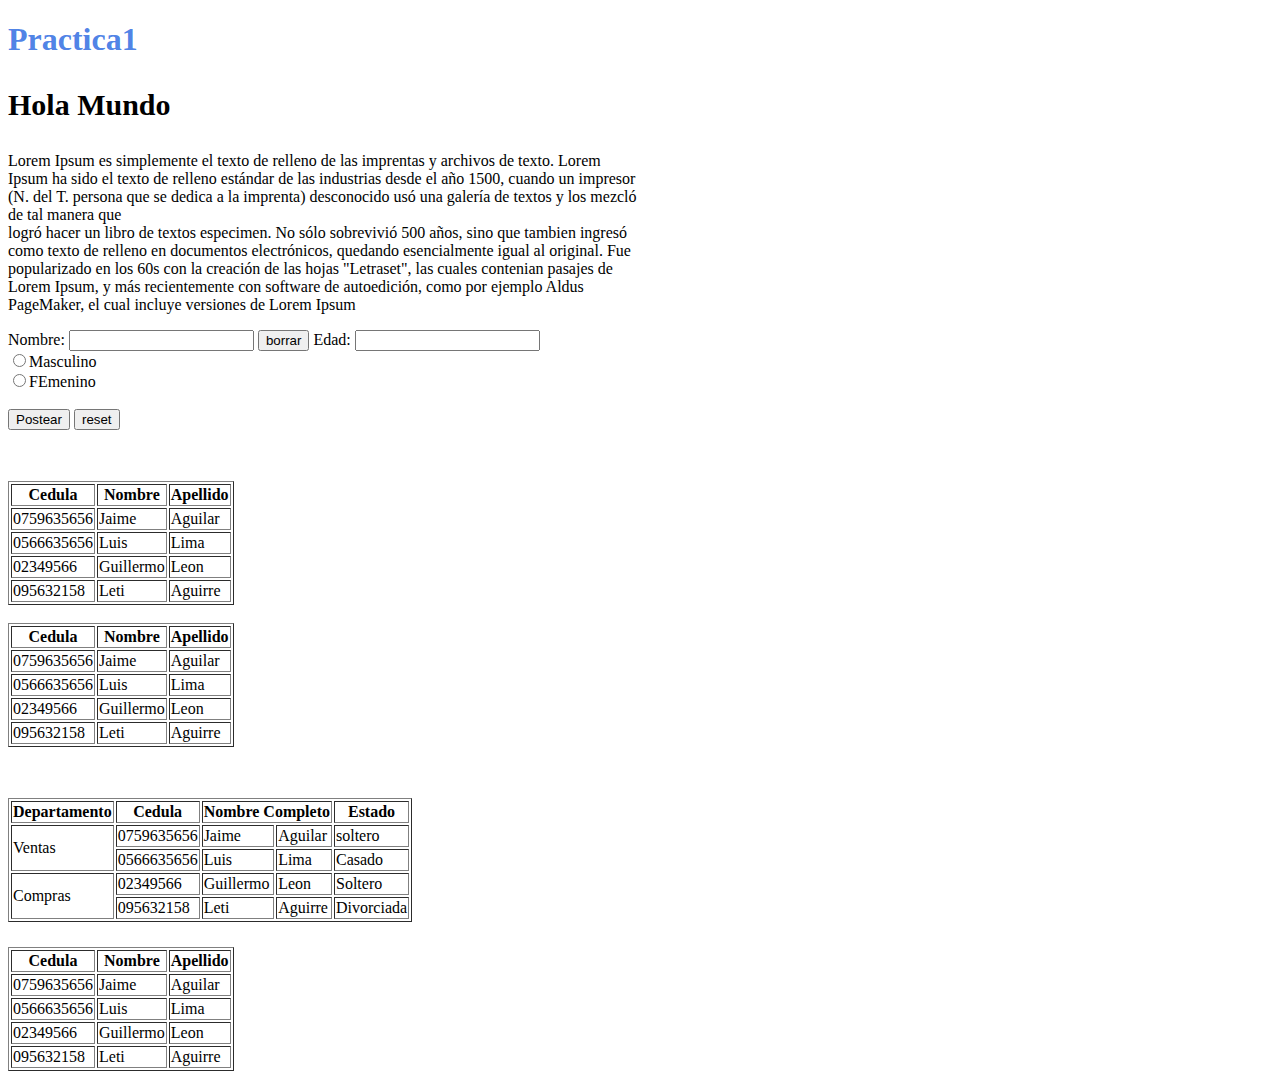
<file: PRACTICA1/index.html>
<!DOCTYPE html>
<html lang="en">
<head>
	<meta charset="utf-8">
	<title>Practica1</title>
</head>
<body>
	<h1 style="color: rgba(57, 115, 227, 0.9);">Practica1</h1>
	<p style="font-size: 30PX; font-weight: bold; ">Hola Mundo</p>
	<div style="width: 50%">
		<p>
			Lorem Ipsum es simplemente el texto de relleno de las imprentas y archivos de texto. Lorem Ipsum ha sido el texto de relleno estándar de las industrias desde el año 1500, cuando un impresor (N. del T. persona que se dedica a la imprenta) desconocido usó una galería de textos y los mezcló de tal manera que <br>logró hacer un libro de textos especimen. No sólo sobrevivió 500 años, sino que tambien ingresó como texto de relleno en documentos electrónicos, quedando esencialmente igual al original. Fue popularizado en los 60s con la creación de las hojas "Letraset", las cuales contenian pasajes de Lorem Ipsum, y más recientemente con software de autoedición, como por ejemplo Aldus PageMaker, el cual incluye versiones de Lorem Ipsum
		</p>
	</div>

	<form action="" method="post">
		<label for="">Nombre:</label>
		<input type="text" name="Nombre">
		<input type="reset" value="borrar">

		<label for="">Edad:</label>
		<input type="Number" name="Edad" required>
		<br>
		<input type="radio" value="Varon" name="genero">Masculino <br>
		<input type="radio" value="Mujer" name="genero">FEmenino <br>
		<br>
		<input type="submit" value="Postear">
		<input type="reset" value="reset">
	</form>

	<table border="1" style="margin-top: 51px">
		<thead>
			<tr>
				<th>Cedula</th>
				<th>Nombre</th>
				<th>Apellido</th>
			</tr>
		</thead>
		<tbody>
			<tr>
				<td>0759635656</td>
				<td>Jaime</td>
				<td>Aguilar</td>
			</tr>

			<tr>
				<td>0566635656</td>
				<td>Luis</td>
				<td>Lima</td>
			</tr>

			<tr>
				<td>02349566</td>
				<td>Guillermo</td>
				<td>Leon</td>
			</tr>

			<tr>
				<td>095632158</td>
				<td>Leti</td>
				<td>Aguirre</td>
			</tr>
		</tbody>
	</table>

	<br>

	<table border="1">
		<thead>
			<tr>
				<th>Cedula</th>
				<th>Nombre</th>
				<th>Apellido</th>
			</tr>
		</thead>
		<tbody>
			<tr>
				<td>0759635656</td>
				<td>Jaime</td>
				<td>Aguilar</td>
			</tr>

			<tr>
				<td>0566635656</td>
				<td>Luis</td>
				<td>Lima</td>
			</tr>

			<tr>
				<td>02349566</td>
				<td>Guillermo</td>
				<td>Leon</td>
			</tr>

			<tr>
				<td>095632158</td>
				<td>Leti</td>
				<td>Aguirre</td>
			</tr>
		</tbody>
	</table>
	

	<table border="1" style="margin-top: 51px; margin-bottom: 25px">
		<thead>
			<tr>
				<th>Departamento</th>
				<th>Cedula</th>
				<th colspan="2">Nombre Completo</th> 
				<th>Estado</th>
			</tr>
		</thead>
		<tbody>
			<tr>
				<td rowspan="2">Ventas</td>
				<td>0759635656</td>
				<td>Jaime</td>
				<td>Aguilar</td>
				<td>soltero</td>
			</tr>

			<tr>
				<td>0566635656</td>
				<td>Luis</td>
				<td>Lima</td>
				<td>Casado</td>
			</tr>

			<tr>
				<td rowspan="2">Compras</td>
				<td>02349566</td>
				<td>Guillermo</td>
				<td>Leon</td>
				<td>Soltero</td>
			</tr>

			<tr>
				<td>095632158</td>
				<td>Leti</td>
				<td>Aguirre</td>
				<td>Divorciada</td>
			</tr>
		</tbody>
	</table>


	<table border="1">
		<thead>
			<tr>
				<th>Cedula</th>
				<th>Nombre</th>
				<th>Apellido</th>
			</tr>
		</thead>
		<tbody>
			<tr>
				<td>0759635656</td>
				<td>Jaime</td>
				<td>Aguilar</td>
			</tr>

			<tr>
				<td>0566635656</td>
				<td>Luis</td>
				<td>Lima</td>
			</tr>

			<tr>
				<td>02349566</td>
				<td>Guillermo</td>
				<td>Leon</td>
			</tr>

			<tr>
				<td>095632158</td>
				<td>Leti</td>
				<td>Aguirre</td>
			</tr>
		</tbody>
	</table>
	
		
</body>
</html>
</file>
